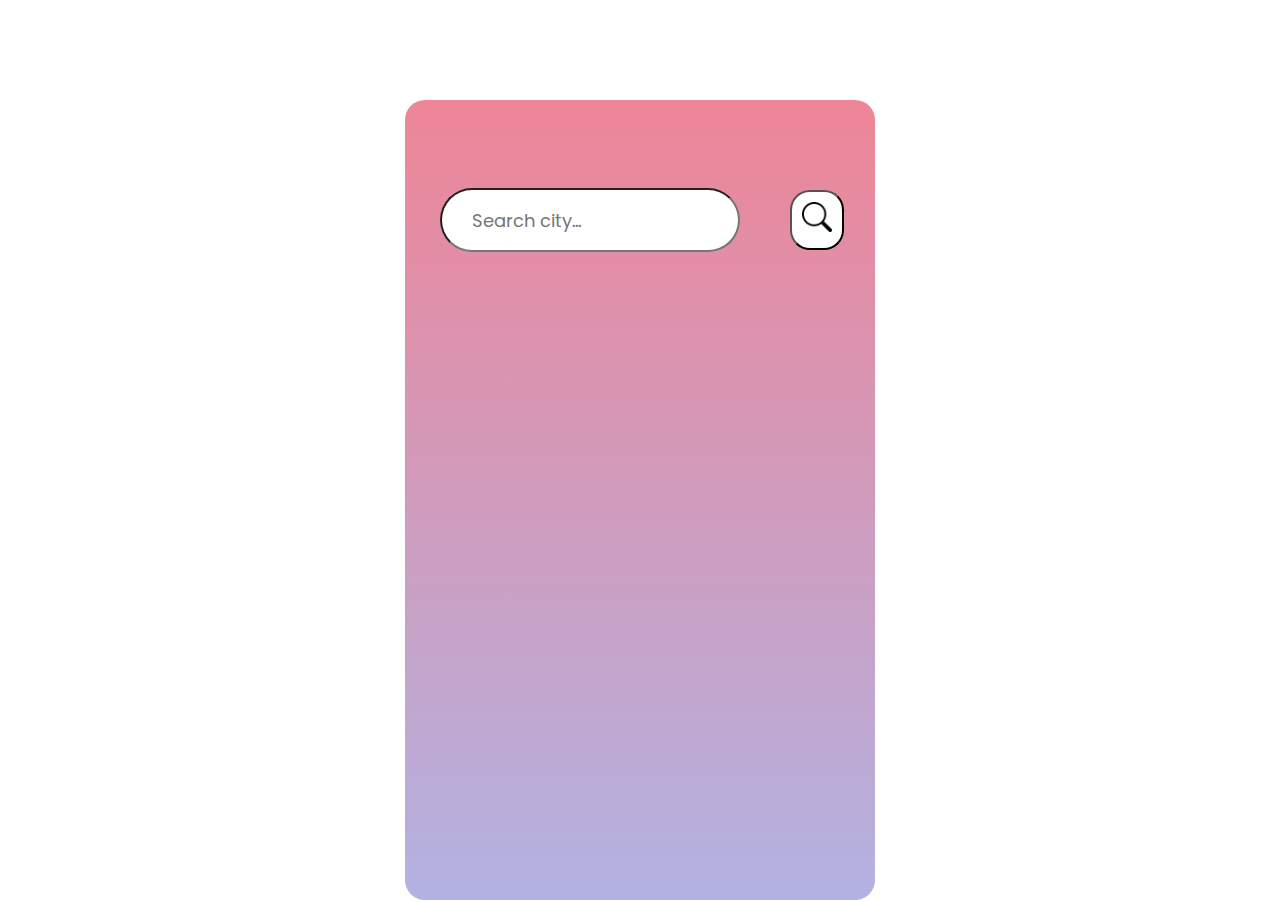
<file: weather.html>
<!DOCTYPE html>
<html lang="en">
<head>
    <meta charset="UTF-8">
    <meta http-equiv="X-UA-Compatible" content="IE=edge">
    <meta name="viewport" content="width=device-width, initial-scale=1.0">
    <title>Document</title>
    <link rel="stylesheet" href="https://cdnjs.cloudflare.com/ajax/libs/font-awesome/4.7.0/css/font-awesome.min.css">
    <style>
        @import url("https://fonts.googleapis.com/css2?family=Poppins:ital,wght@0,100;0,200;0,300;0,400;0,500;0,600;0,700;0,800;0,900;1,100;1,200;1,300;1,400;1,500;1,600;1,700;1,800;1,900&display=swap");

        *{           
            margin: 0;
            padding: 0;
            box-sizing: border-box;
            font-family: "Poppins", sans-serif;
            color: #fff;
        }
        div.card{
            height: 50rem;
            width: 90%;
            margin: 100px auto 0;
            max-width: 470px;
            border-radius: 20px;
            padding: 40px 35px;
            text-align: center;
            background: linear-gradient(rgb(238, 133, 151), rgb(178, 178, 226));
        }
        div.search{
            display: flex;
            align-items: center;
            width: 100%;
            justify-content: space-between;
            padding-bottom: 20px;
        }
        .search input{
            color: rgb(84, 0, 92);
            width: 300px;
            height: 50px;
            border-radius: 50px;
            font-size:18px;
            padding:30px 30px;
            flex: 1;
        }
        .search button{
            width: 60px;
            height: 60px;
            border-radius: 20px;
            margin: 50px 50px;
            background: #fff;
        }
        .search button img{
            width: 50px;
            height: 50px;
            padding: 10px 10px 10px;
        }
        .info{
            padding-top: 10px;
            display: none;
        }
        .info img{
            width: auto;
            height: 150px;
        }
        .info h2{
            font-size: 40px;
            font-weight: 500;
        }
        .detail{
            display: flex;
            justify-content: space-between;
            align-items: center;
            padding: 0px 20px;
            margin-top: 50px;
        }
        .col{
            display: flex;
            align-items: center;
            text-align: left;
        }
        .col img{
            width: 60px;
            height: auto;
            margin-right: 10px;
            font-size: 18px;
        }
        .wind, .humidity{
            font-size: 30px;
            margin-top: -6px;
        }

    </style>
    
</head>
<body>
    <div class="card">
        <div class="search">
            <input type="text" class="searchtxt" placeholder="Search city...">
            
            <button>
                <img src="/assets/images/search.png" alt="search"/>
            </button>
        </div>
        <div class="info">
            <img src="/assets/images/cloudy.png" alt="img_weather">
            <h2 class="temp">7&deg;C</h2>
            <h2 class="city">------</h2>
            <div class="detail">
                <div class="col">
                    <img src="/assets/images/wind.png" alt="img">
                    <div>
                        <p class="humidity">50%</p>
                        <p>Humidity</p>
                    </div>
                </div>
                    
                <div class="col">
                    <img src="/assets/images/water-waves.png" alt="img">
                    <div>
                        <p class="wind">10.29km/h</p>
                        <p>Wind Speed</p>
                    </div>
                </div>
            </div>
        </div>
    </div>
</body>
<script>
    const apiKey = "58ebf24f62b0e39b5d7c43e5cb9c8343";
    const apiUrl = "https://api.openweathermap.org/data/2.5/weather?units=metric&q="

    const SearchBtn = document.querySelector('.search button')
    const SearchTxt = document.querySelector('.search input')
    async function checkWeather(city){
        const response = await fetch(apiUrl+city+`&appid=${apiKey}`);
        var data = await response.json();
        console.log(apiUrl+city+`&appid=${apiKey}`)
        console.log(data)
        document.querySelector('.info').style.display = 'block'
        document.querySelector('.temp').innerHTML = Math.round(data.main.temp)+'&deg;C'
        document.querySelector('.city').innerHTML = data.name
        document.querySelector('.wind').innerHTML = data.wind.speed
        document.querySelector('.humidity').innerHTML = data.main.humidity
    }
    SearchBtn.addEventListener("click",()=>{
        checkWeather(SearchTxt.value);
    })

    
</script>
</html>
</file>
